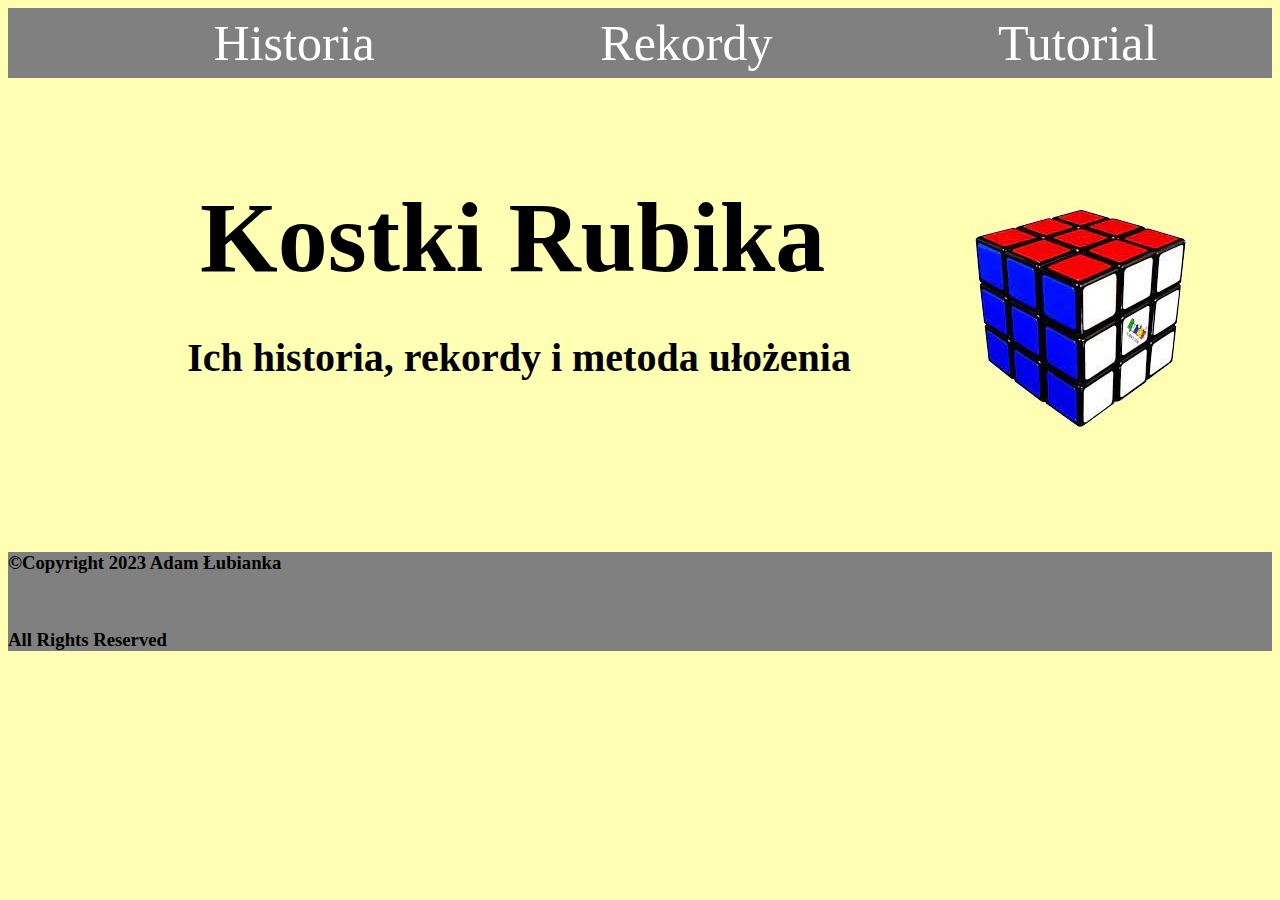
<file: index.html>
<!DOCTYPE html>
<html>
<head>
    <meta charset="UTF-8">
    <title>O Kostkach Rubika</title>
    <link rel="stylesheet" href="sources/style.css">
</head>
<header>
    <a href='story.html' id="button">Historia</a>
    <a href='records.html' id="button">Rekordy</a>
    <a href="tutorial.html" id="button">Tutorial</a>
</header>
<body>
    <h1>Kostki Rubika</h1>
    <h2>Ich historia, rekordy i metoda ułożenia</h2>
    <img src="sources/cube.jpg">
</body>
<footer>
    <h3>©Copyright 2023 Adam Łubianka</h3> <br>
    <h3>All Rights Reserved</h3>
</footer>
</html>
</file>
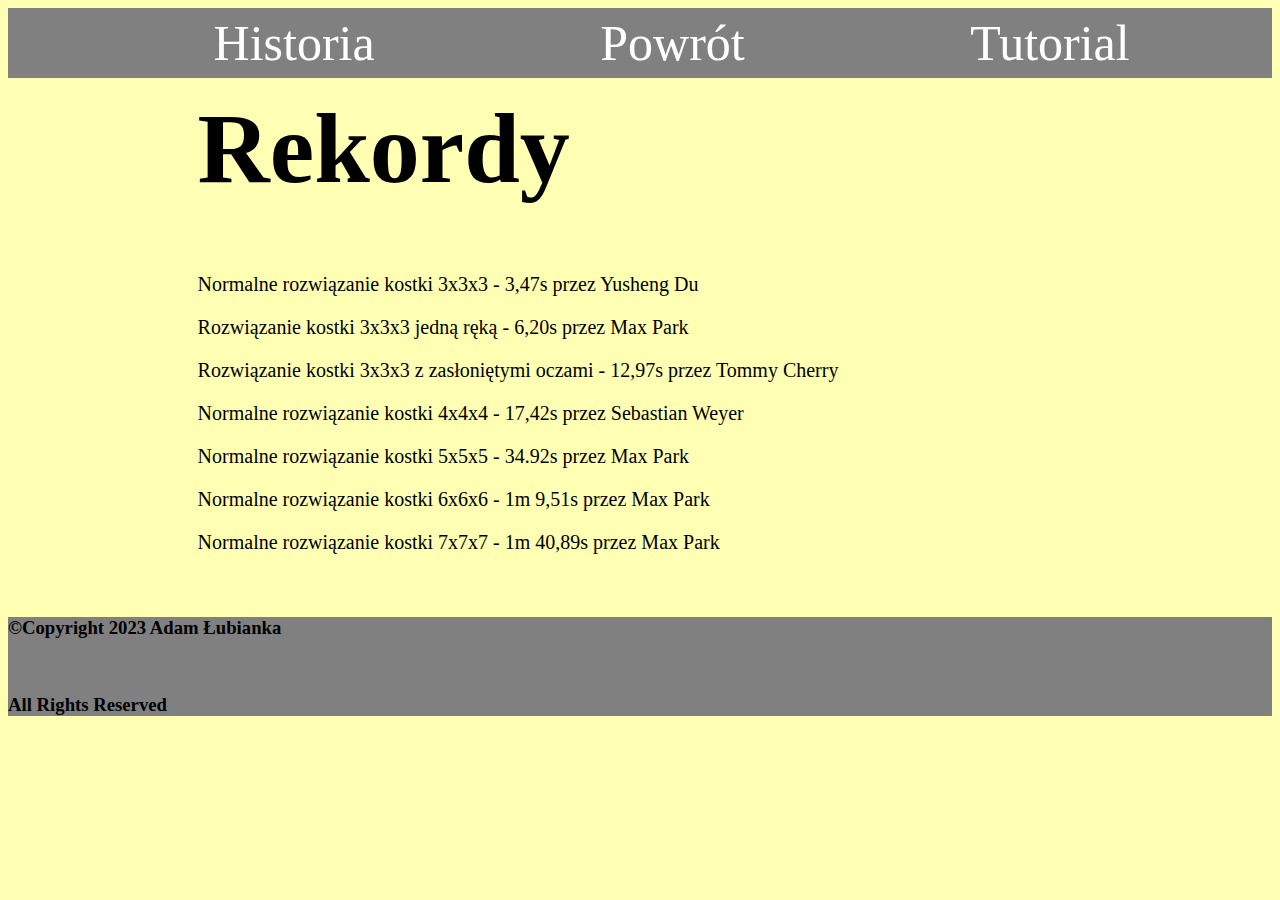
<file: records.html>
<!DOCTYPE html>
<html>
<head>
    <meta charset="UTF-8">
    <title>O Kostkach Rubika</title>
    <link rel="stylesheet" href="sources/style2.css">
</head>
<header>
    <a href='story.html' id="button">Historia</a>
    <a href='index.html' id="button">Powrót</a>
    <a href="tutorial.html" id="button">Tutorial</a>
</header>
<body>
    <h1>Rekordy</h1>
    <p>Normalne rozwiązanie kostki 3x3x3 - 3,47s przez Yusheng Du</p>
    <p>Rozwiązanie kostki 3x3x3 jedną ręką - 6,20s przez Max Park</p>
    <p>Rozwiązanie kostki 3x3x3 z zasłoniętymi oczami - 12,97s przez Tommy Cherry</p>
    <p>Normalne rozwiązanie kostki 4x4x4 - 17,42s przez Sebastian Weyer </p>
    <p>Normalne rozwiązanie kostki 5x5x5 - 34.92s przez Max Park </p>
    <p>Normalne rozwiązanie kostki 6x6x6 - 1m 9,51s przez Max Park </p>
    <p>Normalne rozwiązanie kostki 7x7x7 - 1m 40,89s przez Max Park </p>

</body>
<footer>
    <h3>©Copyright 2023 Adam Łubianka</h3> <br>
    <h3>All Rights Reserved</h3>
</footer>
</html>
</file>
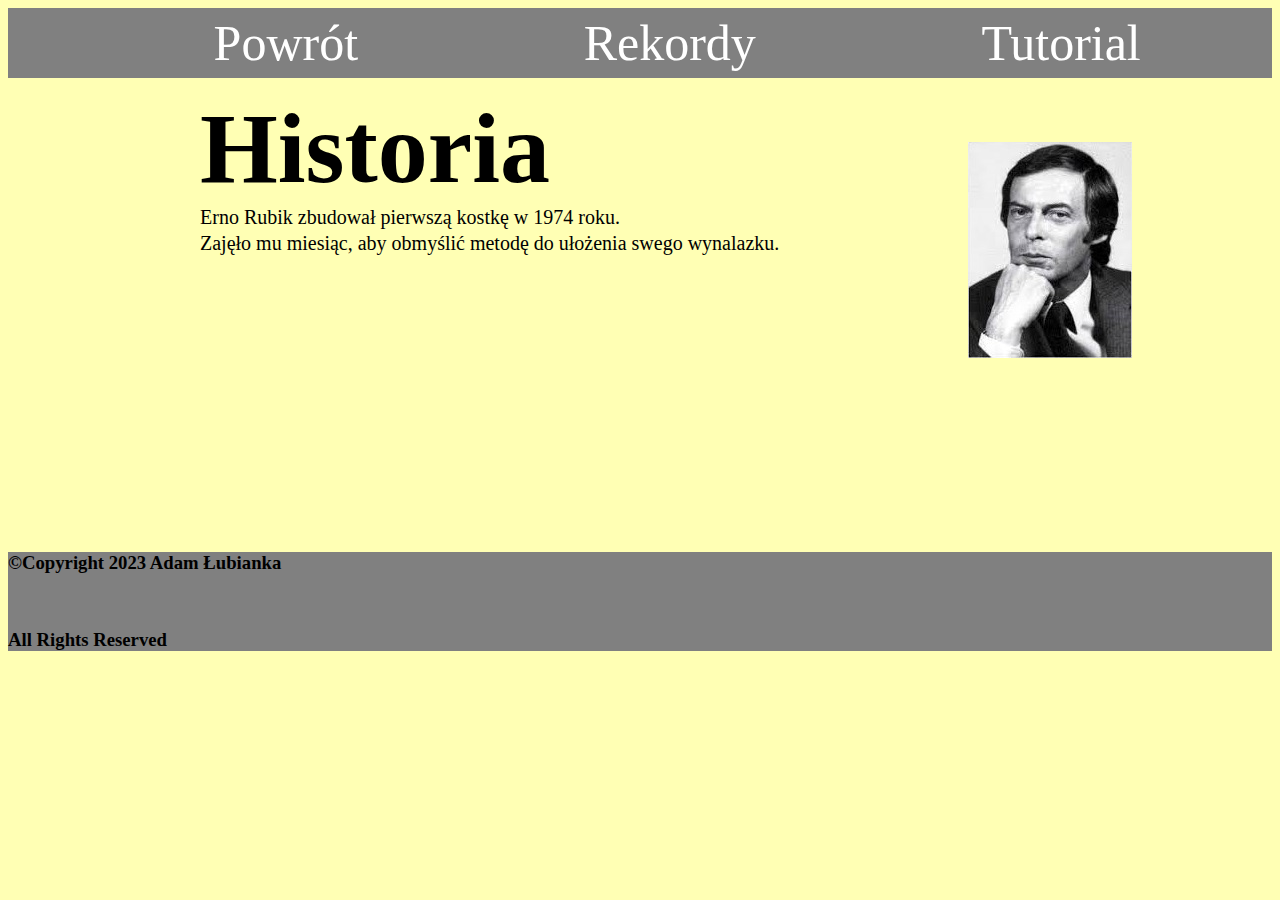
<file: story.html>
<!DOCTYPE html>
<html>
<head>
    <meta charset="UTF-8">
    <title>O Kostkach Rubika</title>
    <link rel="stylesheet" href="sources/style1.css">
</head>
<header>
    <a href='index.html' id="button">Powrót</a>
    <a href='records.html' id="button">Rekordy</a>
    <a href="tutorial.html" id="button">Tutorial</a>
</header>
<body>
    <h1>Historia</h1>
    <p>Erno Rubik zbudował pierwszą kostkę w 1974 roku.</p>
    <p id="margin">Zajęło mu miesiąc, aby obmyślić metodę do ułożenia swego wynalazku.</p>
    <img src="sources/erno.jpg">
</body>
<footer>
    <h3>©Copyright 2023 Adam Łubianka</h3> <br>
    <h3>All Rights Reserved</h3>
</footer>
</html>
</file>
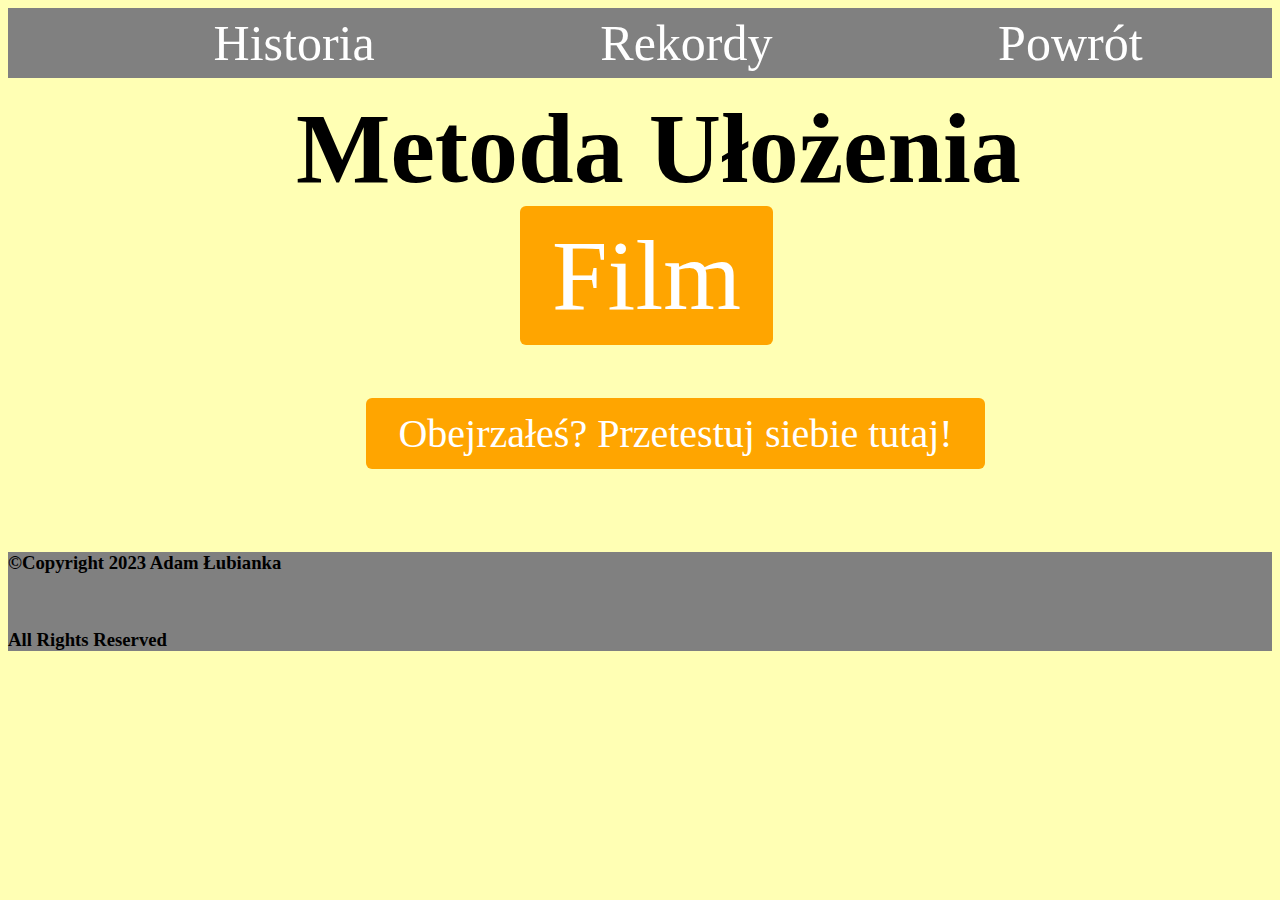
<file: tutorial.html>
<!DOCTYPE html>
<html>
<head>
    <meta charset="UTF-8">
    <title>O Kostkach Rubika</title>
    <link rel="stylesheet" href="sources/style3.css">
</head>
<header>
    <a href='story.html' id="button">Historia</a>
    <a href='records.html' id="button">Rekordy</a>
    <a href="index.html" id="button">Powrót</a>
</header>
<body>
    <h1>Metoda Ułożenia</h1>
    <a href='https://www.youtube.com/watch?v=cBU9Y729nQM' id="film">Film</a>
    <a href='https://www.grubiks.com/puzzles/rubiks-cube-3x3x3/' id = 'test'>Obejrzałeś? Przetestuj siebie tutaj!</a>
</body>
<footer>
    <h3>©Copyright 2023 Adam Łubianka</h3> <br>
    <h3>All Rights Reserved</h3>
</footer>
</html>
</file>
<file: sources/style.css>
h1{
    margin-left: 15%;
    margin-top: 8%;
    font-size: 100px;
    position: absolute;
}
h2{
    margin-left: 14%;
    font-size: 40px;
    position: absolute;
    margin-top: 20%;
}
a{
    font-size: 50px;
    display:inline-block;
    margin-left: 15%
}
header{
    background-color: grey;
}
body{
    background-color: rgb(255, 255, 180);
}
img{
    margin-left: 75%;
    margin-top: 10%;
    position: absolute;
}
footer{
    background-color: gray;
    margin-top: 37.5%;
}
#button{
    display: inline-block;
    color: white;
    background-color: gray;
    text-decoration: none;
    padding: 6px 16px;
    border-radius: 6px;
}
</file>
<file: sources/style2.css>
h1{
    margin-left: 15%;
    margin-top: 1%;
    font-size: 100px;
}
h2{
    margin-left: 14%;
    font-size: 40px;
    position: absolute;
    margin-top: 20%;
}
a{
    font-size: 50px;
    display:inline-block;
    margin-left: 15%
}
header{
    background-color: grey;
}
body{
    background-color: rgb(255, 255, 180);
}
img{
    margin-left: 75%;
    margin-top: 10%;
    position: absolute;
}
footer{
    background-color: gray;
    margin-top: 5%;
}
p{
    margin-left: 15%;
    font-size: 20px;
}
#button{
    display: inline-block;
    color: white;
    background-color: gray;
    text-decoration: none;
    padding: 6px 16px;
    border-radius: 6px;
}
</file>
<file: sources/style1.css>
h1{
    margin-left: 15%;
    margin-top: 1%;
    font-size: 100px;
    position: absolute;
}
h2{
    margin-left: 14%;
    font-size: 40px;
    position: absolute;
    margin-top: 20%;
}
a{
    font-size: 50px;
    display:inline-block;
    margin-left: 15%
}
header{
    background-color: grey;
}
body{
    background-color: rgb(255, 255, 180);
}
img{
    margin-left: 75%;
    margin-top: 5%;
    position: absolute;
}
footer{
    background-color: gray;
    margin-top: 37.5%;
}
p{
    font-size: 20px;
    margin-left: 15%;
    position: absolute;
    margin-top: 10%;
}
#margin{
    margin-top: 12%;
}
#button{
    display: inline-block;
    color: white;
    background-color: gray;
    text-decoration: none;
    padding: 6px 16px;
    border-radius: 6px;
}
</file>
<file: sources/style3.css>
h1{
    margin-left: 22.5%;
    margin-top:1%;
    font-size: 100px;
    position: absolute;
}
h2{
    margin-left: 14%;
    font-size: 40px;
    position: absolute;
    margin-top: 20%;
}
a{
    font-size: 50px;
    display:inline-block;
    margin-left: 15%
}
header{
    background-color: grey;
}
body{
    background-color: rgb(255, 255, 180);
}
img{
    margin-left: 75%;
    margin-top: 10%;
    position: absolute;
}
footer{
    background-color: gray;
    margin-top: 37.5%;
}
#film{
    margin-top: 10%;
    position:absolute;
    font-size: 100px;
    margin-left: 40%;
    display: inline-block;
    color: white;
    background-color: orange;
    text-decoration: none;
    padding: 12px 32px;
    border-radius: 6px;
}
#button{
    display: inline-block;
    color: white;
    background-color: gray;
    text-decoration: none;
    padding: 6px 16px;
    border-radius: 6px;
}
#test{
    margin-top: 25%;
    position:absolute;
    font-size: 40px;
    margin-left: 28%;
    display: inline-block;
    color: white;
    background-color: orange;
    text-decoration: none;
    padding: 12px 32px;
    border-radius: 6px;
    font-size: 25pxs;
}
</file>
